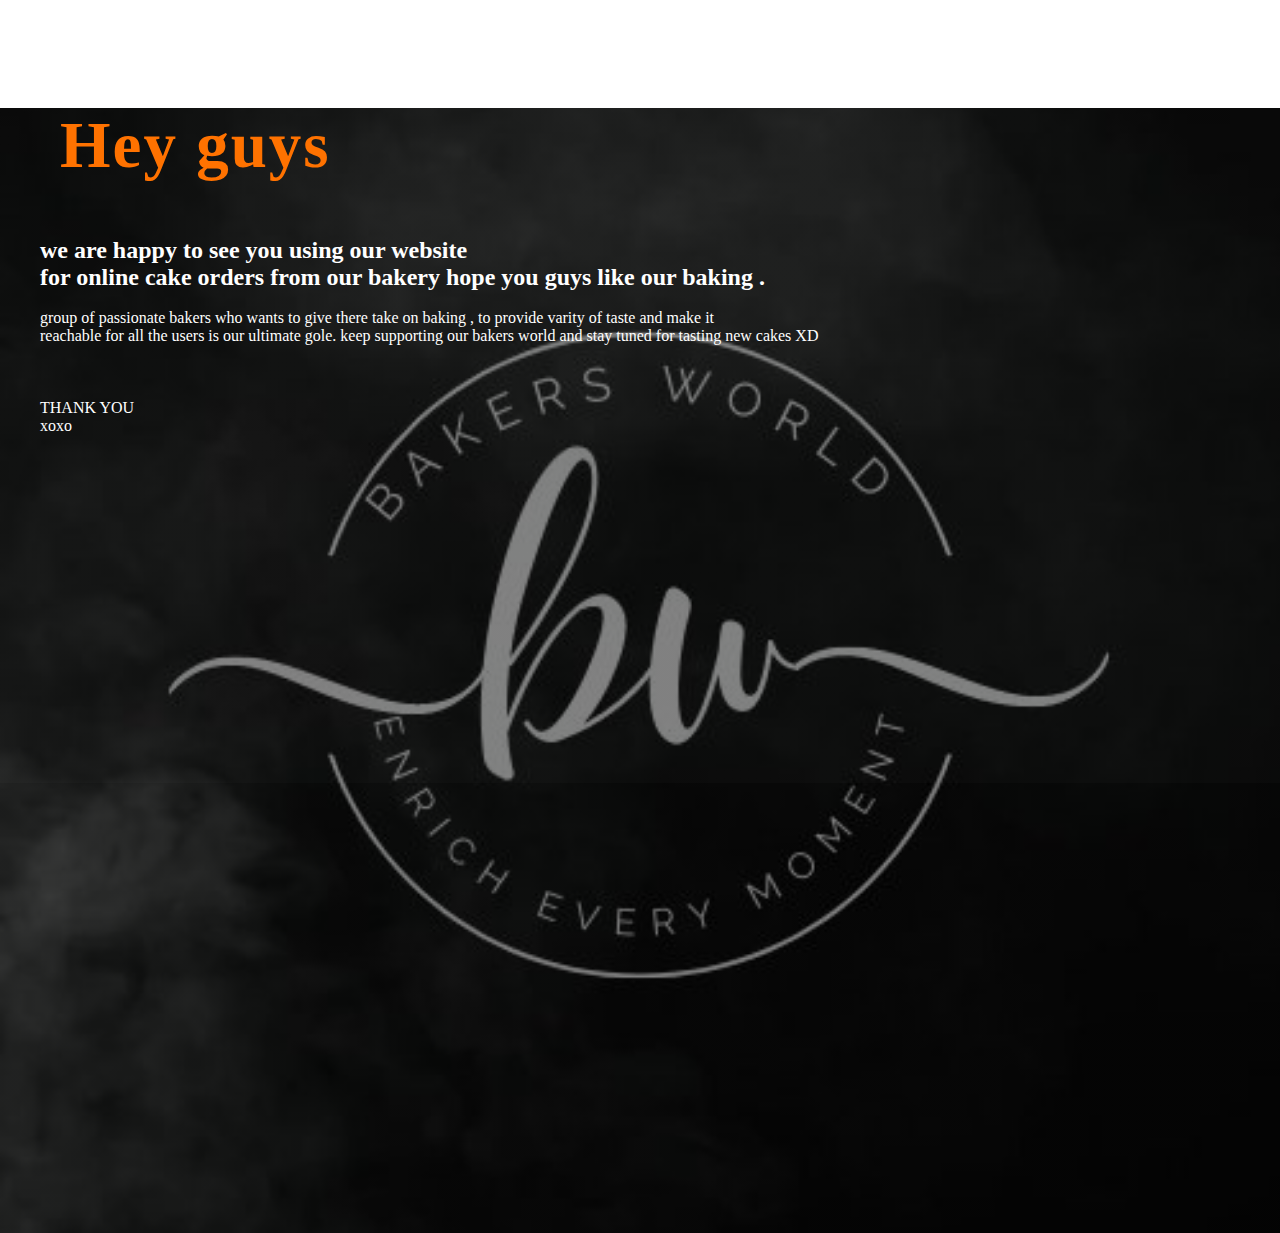
<file: about.html>
<!DOCTYPE html>
<html lang="en">
<head>
    <title>online cake ordering system</title>
    <link rel="stylesheet" href="style.css">
</head>
<body>
    <div class="main">
        <div class="content1">
            <h1><span>Hey guys </span></h1><br><br><br>
            <p><h2>we are happy to see you using our website
                <br> for online cake orders from our bakery
                hope you guys like our baking .
            </h2><br>
            group of passionate bakers who wants to give there take on baking ,
            to provide varity of taste and make it<br> reachable for all the users is our ultimate gole.
            keep supporting our bakers world and stay tuned for tasting new cakes XD
<br><br><br><br>
THANK YOU
<br>xoxo
            </p>
        </div>
        <div class="icons">
            <a href="https://www.facebook.com/"><ion-icon name="logo-facebook"></ion-icon></a>
            <a href="https://www.instagram.com/accounts/login/"><ion-icon name="logo-instagram"></ion-icon></a>
            <a href="https://mail.google.com"><ion-icon name="logo-google"></ion-icon></a>
        </div>
    </div>
    </body>
    </html>
</file>
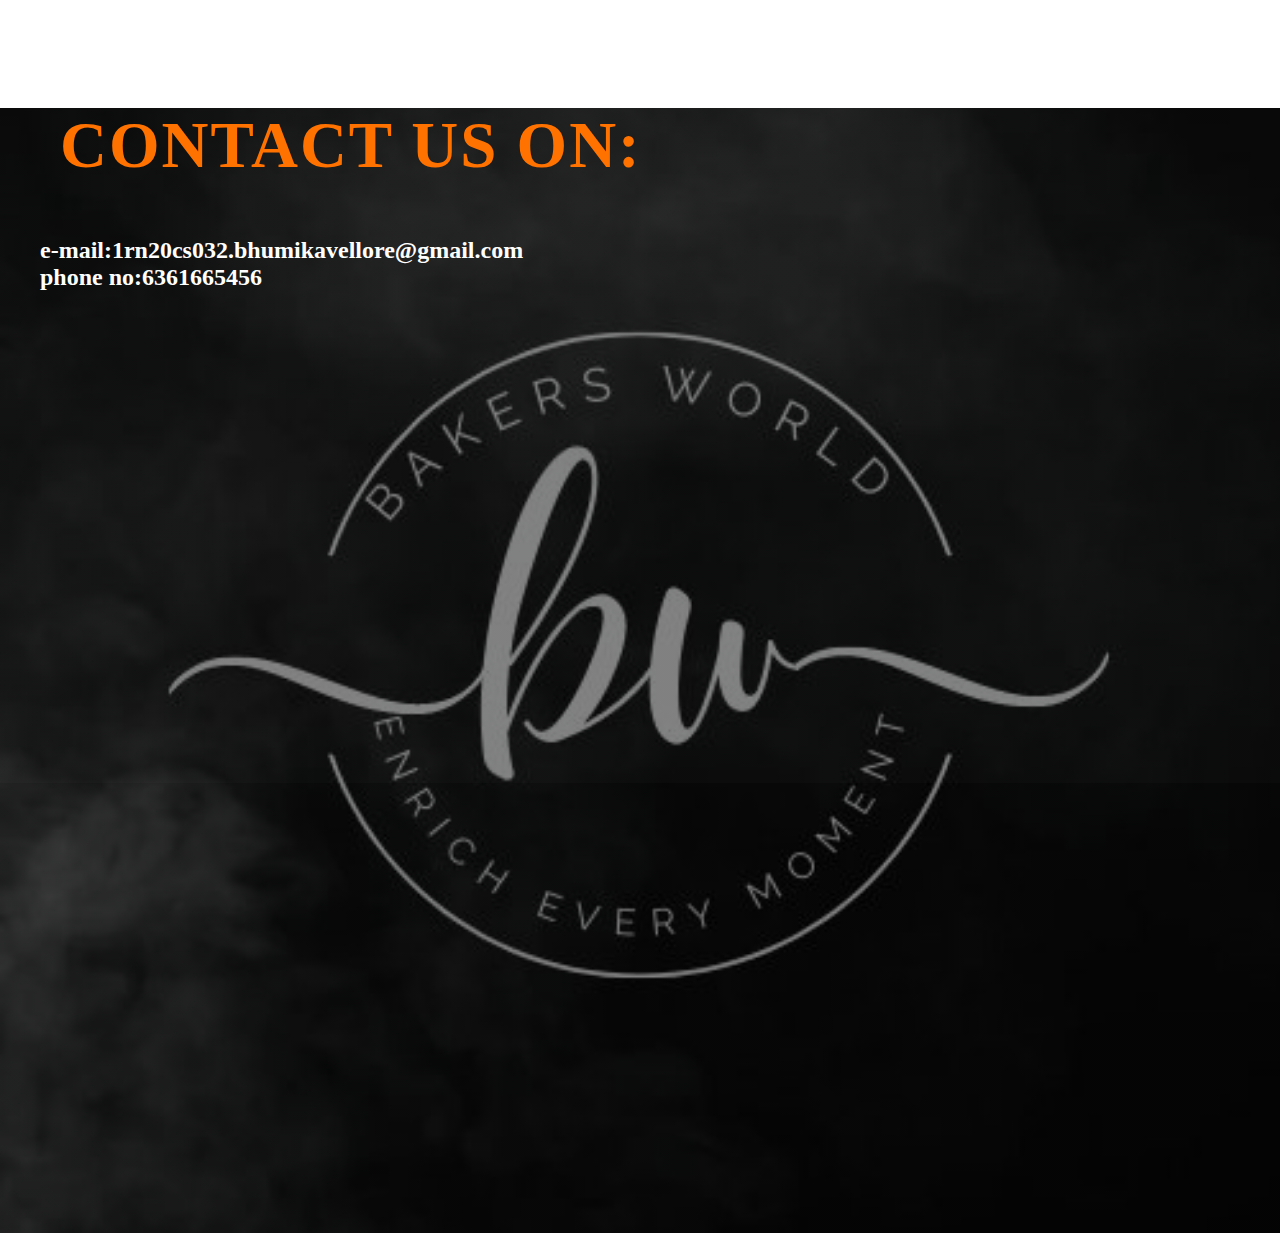
<file: contact.html>
<!DOCTYPE html>
<html lang="en">
<head>
    <title>online cake ordering system</title>
    <link rel="stylesheet" href="style.css">
</head>
<body>
    <div class="main">
        <div class="navbar">
        <div class="content">
            <h1><span>CONTACT US ON:</span></h1><br><br><br>
            <p><h2> e-mail:1rn20cs032.bhumikavellore@gmail.com
                <br>phone no:6361665456</h2>
            </p>
        </div>
        <div class="icons">
            <a href="https://www.facebook.com/"><ion-icon name="logo-facebook"></ion-icon></a>
            <a href="https://www.instagram.com/accounts/login/"><ion-icon name="logo-instagram"></ion-icon></a>
            <a href="https://mail.google.com"><ion-icon name="logo-google"></ion-icon></a>
        </div>
    </div>
    </div>
    </body>
    </html>
</file>
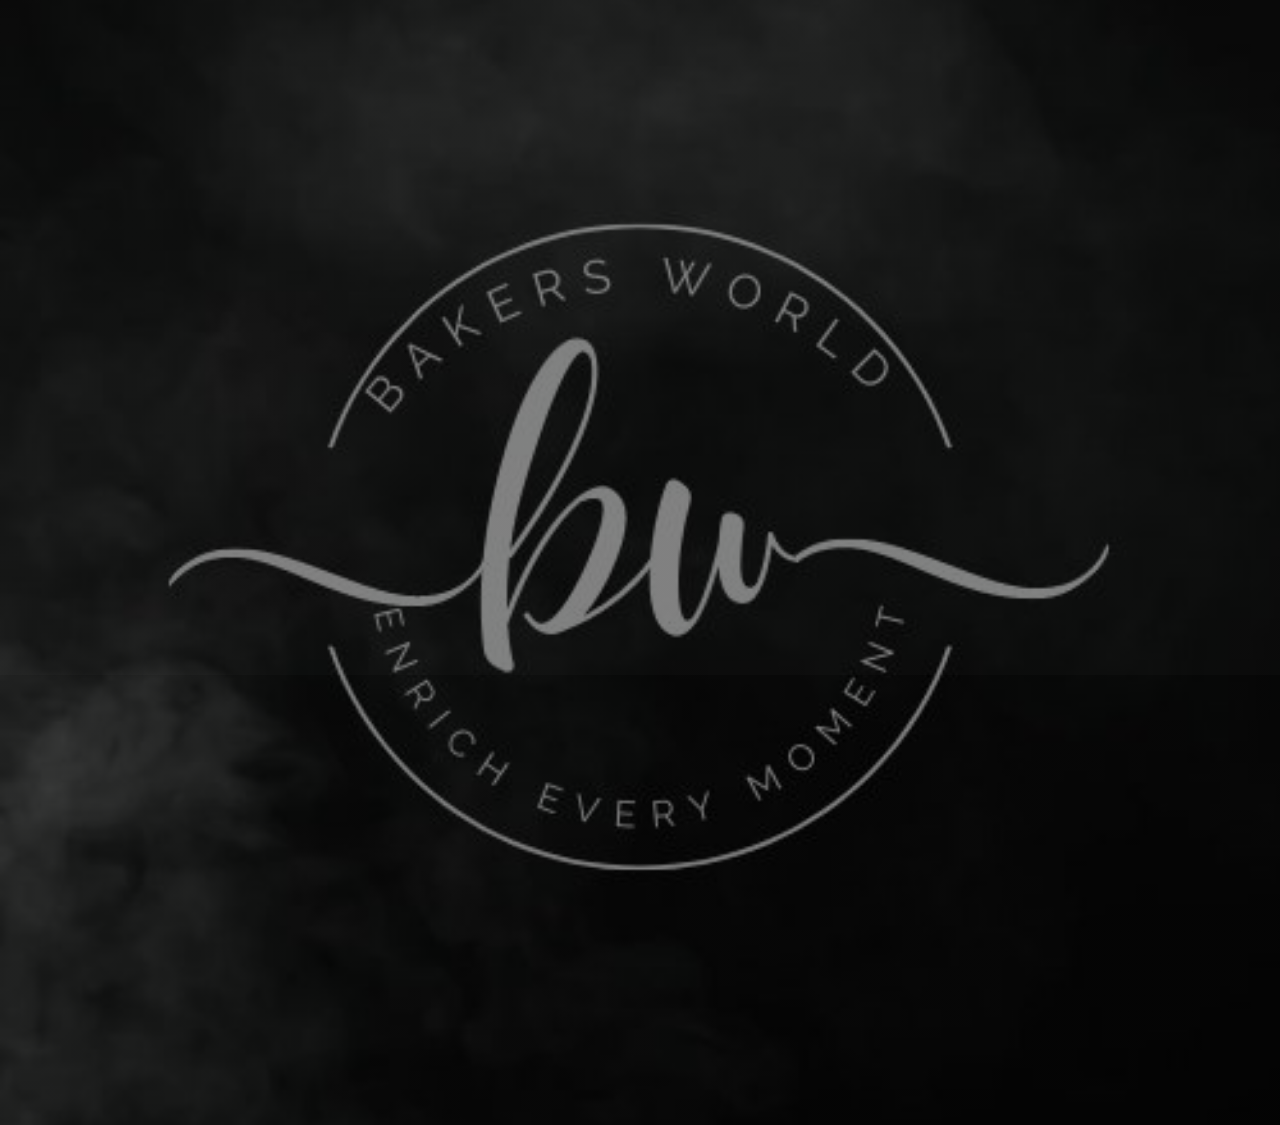
<file: home.html>
<!DOCTYPE html>
<html lang="en">
<head>
    <title>online cake ordering system</title>
    <link rel="stylesheet" href="style.css">
</head>
<body>
    <div class="main">
        <div class="navbar">
        <div class="content">
           
        </div>
    </div>
    </div>
    </body>
    </html>
</file>
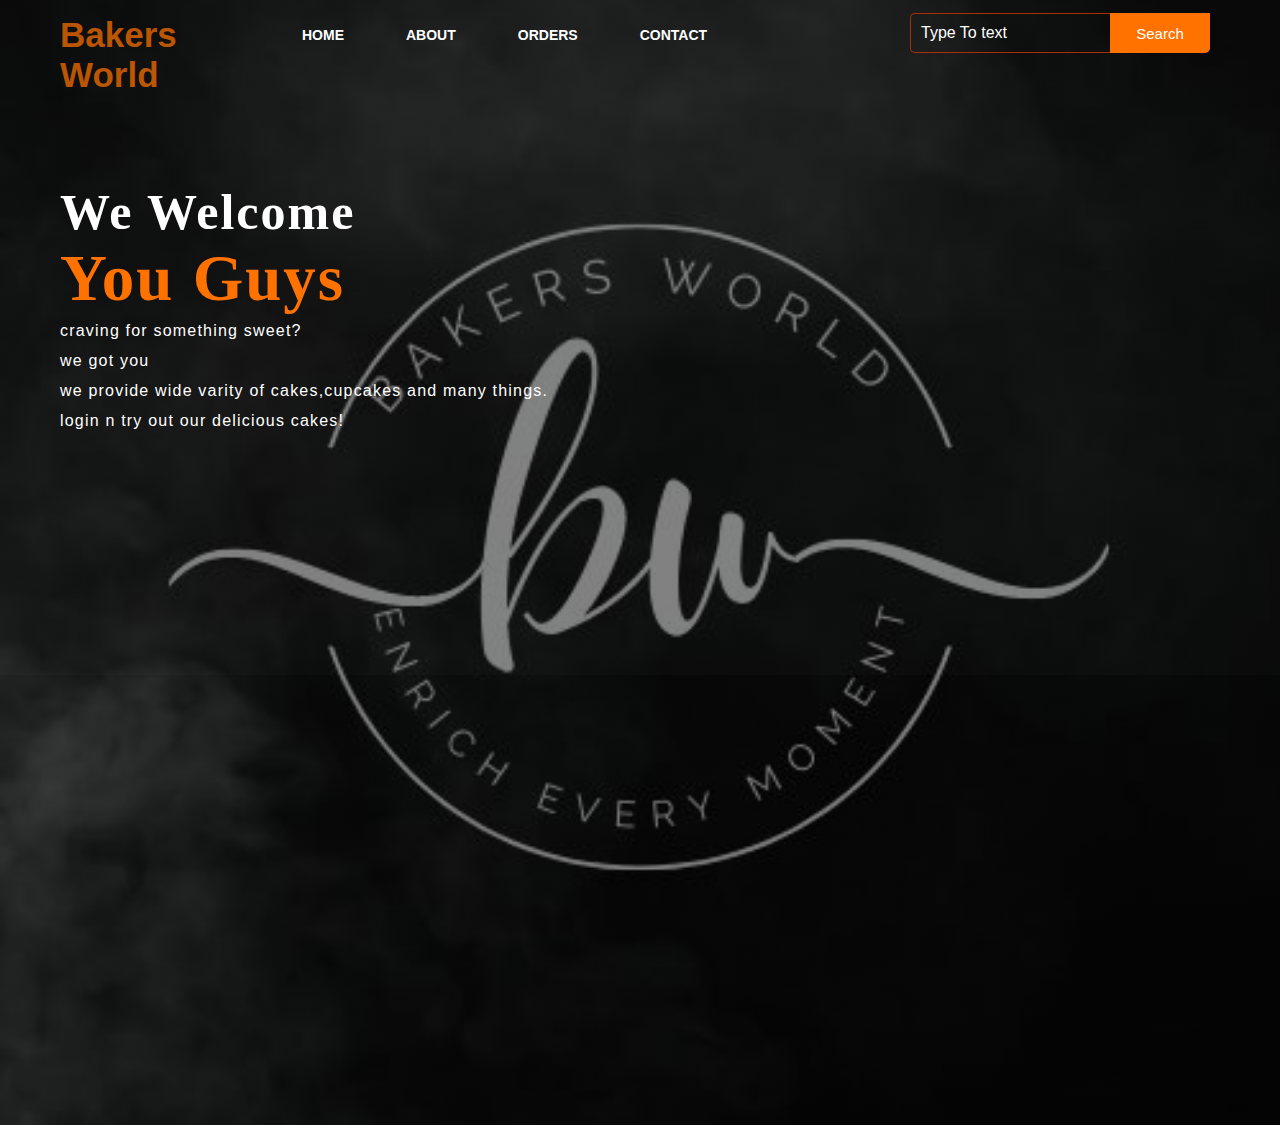
<file: login.html>
<!DOCTYPE html>
<html lang="en">
<head>
    <title>online cake ordering system</title>
    <link rel="stylesheet" href="style.css">
</head>
<body>

    <div class="main">
        <div class="navbar">
            <div class="icon">
                <h2 class="logo">Bakers World</h2>
            </div>

            <div class="menu">
                <ul>
                    <li><a href="home.html">HOME</a></li>
                    <li><a href="about.html">ABOUT</a></li>
                    <li><a href="orders.html">ORDERS</a></li>
                    <li><a href="contact.html">CONTACT</a></li>
                    <div>

                    </div>
                </ul>
            </div>

            <div class="search">
                <input class="srch" type="search" name="" placeholder="Type To text">
                <a href="#"> <button class="btn">Search</button></a>
            </div>

        </div> 
        <div class="content">
            <h1>We Welcome  <br><span>You Guys</span> </h1>
            <p class="par">craving for something sweet?<br>we got you <br>we provide wide varity of cakes,cupcakes and many  things.<br>login n  try out our delicious cakes!</p>

                </div>
                </div>
                </body>
                </html>
</file>
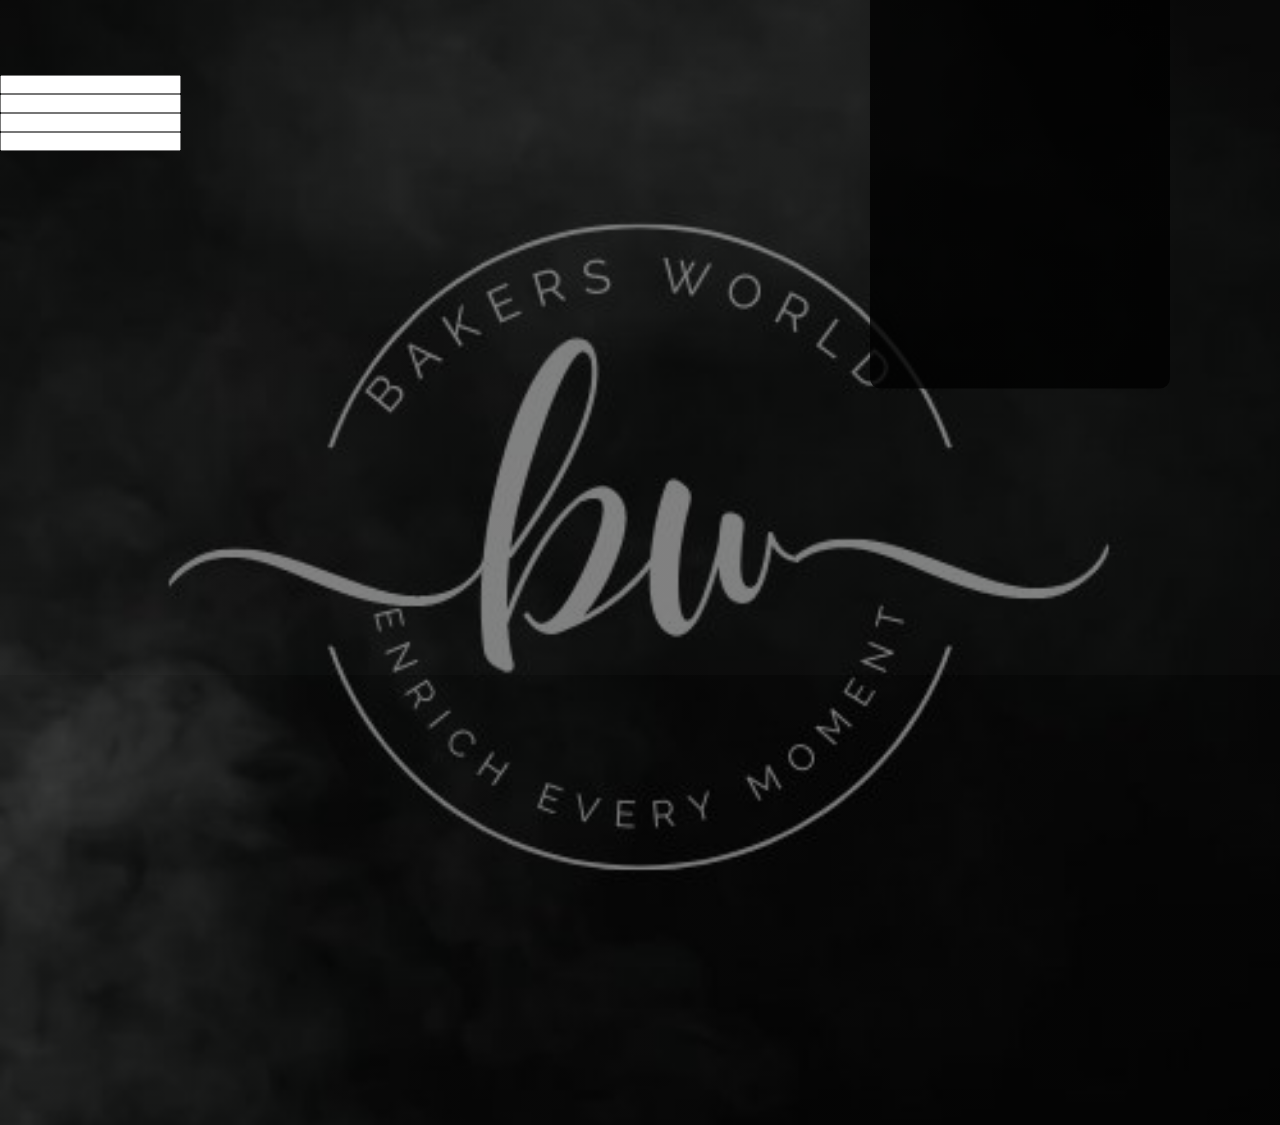
<file: signup.html>
<!DOCTYPE html>
<html lang="en">
<head>
    <title>online cake ordering system</title>
    <link rel="stylesheet" href="style.css">
</head>
<body>
    <div class="main">
        <div class="navbar">
        <div class="content">
           
        </div>
    </div>
    <div class="form"></div>
    <input type="email" name="Name" placeholder="Enter  Here"><br>
   <input type="number" name="" placeholder="Enter Here"><br>
    <input type="email" name="email" placeholder="Enter Email Here"><br>
    <input type="password" name="" placeholder="Enter Password Here">
    </div>
    </body>
    </html>
</file>
<file: style.css>
*{
    margin: 0;
    padding: 0;
}

.main{
    width: 100%;
    background: linear-gradient(to top, rgba(0,0,0,0.5)40%,rgba(8, 8, 8, 0.5)40%), url(1.jpg);
    background-position: center;
    background-size: cover;
    height: 125vh;
}

.navbar{
    width: 1200px;
    height: 75px;
    margin: auto;
}

.icon{
    width: 200px;
    float: left;
    height: 70px;
}

.logo{
    color: #ff7300b7;
    font-size: 35px;
    font-family: Arial;
    padding-left: 20px;
    float: left;
    padding-top: 10px;
    margin-top: 5px
}

.menu{
    width: 400px;
    float: left;
    height: 70px;
}

ul{
    float: left;
    display: flex;
    justify-content: center;
    align-items: center;
}

ul li{
    list-style: none;
    margin-left: 62px;
    margin-top: 27px;
    font-size: 14px;
}

ul li a{
    text-decoration: none;
    color: #fff;
    font-family: Arial;
    font-weight: bold;
    transition: 0.4s ease-in-out;
}

ul li a:hover{
    color: #e36f09;
}

.search{
    width: 330px;
    float: left;
    margin-left: 270px;
}

.srch{
    font-family: 'Times New Roman';
    width: 200px;
    height: 40px;
    background: transparent;
    border: 1px solid #aa3105;
    margin-top: 13px;
    color: #fff;
    border-right: none;
    font-size: 16px;
    float: left;
    padding: 10px;
    border-bottom-left-radius: 5px;
    border-top-left-radius: 5px;
}

.btn{
    width: 100px;
    height: 40px;
    background: #ff7200;
    border: 2px solid #ff7200;
    margin-top: 13px;
    color: #fff;
    font-size: 15px;
    border-bottom-right-radius: 5px;
    border-bottom-right-radius: 5px;
    transition: 0.2s ease;
    cursor: pointer;
}
.btn:hover{
    color: #000;
}

.btn:focus{
    outline: none;
}

.srch:focus{
    outline: none;
}

.content{
    width: 1200px;
    height: auto;
    margin: auto;
    color: #fff;
    position: relative;
}

.content .par{
    padding-left: 20px;
    padding-bottom: 25px;
    font-family: Arial;
    letter-spacing: 1.2px;
    line-height: 30px;
}

.content h1{
    font-family: 'Times New Roman';
    font-size: 50px;
    padding-left: 20px;
    margin-top: 9%;
    letter-spacing: 2px;
}

.content .cn{
    width: 160px;
    height: 40px;
    background: #ff7200;
    border: none;
    margin-bottom: 10px;
    margin-left: 20px;
    font-size: 18px;
    border-radius: 10px;
    cursor: pointer;
    transition: .4s ease;
    
}

.content .cn a{
    text-decoration: none;
    color: #000;
    transition: .3s ease;
}

.cn:hover{
    background-color: #fff;
}

.content span{
    color: #ff7200;
    font-size: 65px
}

.form{
    width: 250px;
    height: 380px;
    background: linear-gradient(to top, rgba(0,0,0,0.8)50%,rgba(0,0,0,0.8)50%);
    position: absolute;
    top: -20px;
    left: 870px;
    transform: translate(0%,-5%);
    border-radius: 10px;
    padding: 25px;
}

.form h2{
    width: 220px;
    font-family: sans-serif;
    text-align: center;
    color: #ff7200;
    font-size: 22px;
    background-color: #fff;
    border-radius: 10px;
    margin: 2px;
    padding: 8px;
}

.form input{
    width: 240px;
    height: 35px;
    background: black;
    border-bottom: 1px solid #ff7200;
    border-top: none;
    border-right: none;
    border-left: none;
    color: #fff;
    font-size: 15px;
    letter-spacing: 1px;
    margin-top: 30px;
    font-family: sans-serif;
}

.form input:focus{
    outline: none;
}

::placeholder{
    color: #fff;
    font-family: Arial;
}

.btnn{
    width: 240px;
    height: 40px;
    background: #ff7200;
    border: none;
    margin-top: 30px;
    font-size: 18px;
    border-radius: 10px;
    cursor: pointer;
    color: #fff;
    transition: 0.4s ease;
}
.btnn:hover{
    background: #fff;
    color: #ff7200;
}
.btnn a{
    text-decoration: none;
    color: #000;
    font-weight: bold;
}
.form .link{
    font-family: Arial, Helvetica, sans-serif;
    font-size: 17px;
    padding-top: 20px;
    text-align: center;
}
.form .link a{
    text-decoration: none;
    color: #ff7200;
}
.liw{
    padding-top: 15px;
    padding-bottom: 10px;
    text-align: center;
}
.icons a{
    text-decoration: none;
    color: #fff;
}
.icons ion-icon{
    color: #fff;
    font-size: 30px;
    padding-left: 14px;
    padding-top: 5px;
    transition: 0.3s ease;
}
.icons ion-icon:hover{
    color: #ff7200;
}
.content1{
    width: 1200px;
    height: auto;
    margin: auto;
    color: #fff;
    position: relative;
}

.content1 .par{
    padding-left: 20px;
    padding-bottom: 25px;
    font-family: Arial;
    letter-spacing: 1.2px;
    line-height: 30px;
}

.content1 h1{
    font-family: 'Times New Roman';
    font-size: 50px;
    padding-left: 20px;
    margin-top: 9%;
    letter-spacing: 2px;
}

.content1 .cn{
    width: 160px;
    height: 40px;
    background: #ff7200;
    border: none;
    margin-bottom: 10px;
    margin-left: 20px;
    font-size: 18px;
    border-radius: 10px;
    cursor: pointer;
    transition: .4s ease;
    
}

.content1 .cn a{
    text-decoration: none;
    color: #000;
    transition: .3s ease;
}

.cn:hover{
    background-color: #fff;
}

.content1 span{
    color: #ff7200;
    font-size: 65px
}
</file>
